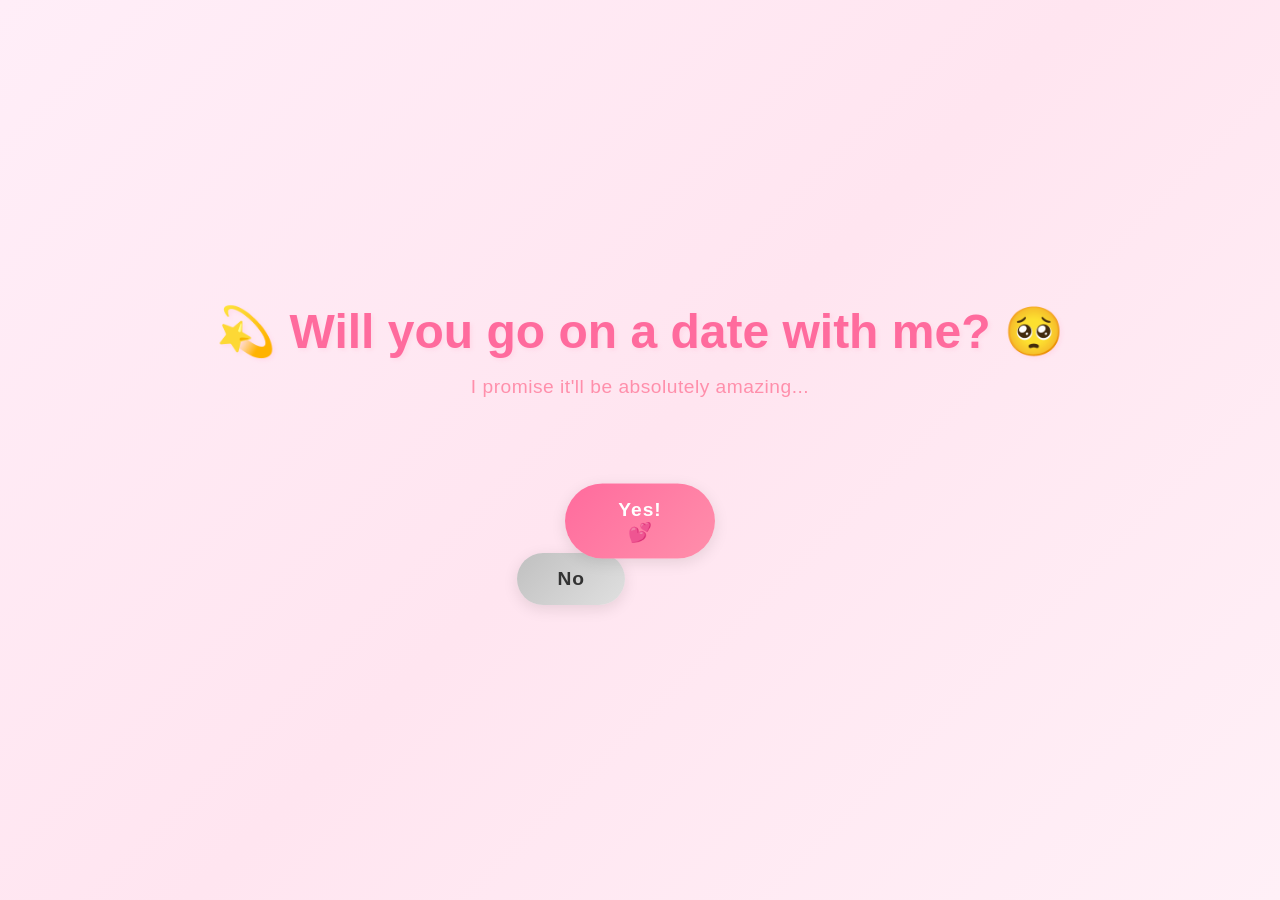
<file: index.html>
<!DOCTYPE html>
<html lang="en">
<head>
    <meta charset="UTF-8">
    <meta name="viewport" content="width=device-width, initial-scale=1.0">
    <title>Will You Go On A Date With Me? 💕</title>
    <link rel="stylesheet" href="style.css">
</head>
<body>
    <div class="container">
        <div class="content">
            <h1 class="question"> 💫 Will you go on a date with me? 🥺</h1>
            <p class="subtitle">I promise it'll be absolutely amazing...</p>
            
            <div class="buttons-container">
                <button class="btn btn-yes" id="yesBtn">Yes! 💕</button>
                <button class="btn btn-no" id="noBtn">No</button>
            </div>
        </div>
        
        <div class="celebration" id="celebration">
            <div class="confetti"></div>
            <div class="success-message" id="successMessage">
                <h2>🎉 YES! 🎉</h2>
                <p>You just made me the happiest person ever! 💕</p>
            </div>
            
            <div class="date-time-picker" id="dateTimePicker" style="display: none;">
                <h2>You just made me the happiest person ever! 💕</h2>
                <p class="picker-subtitle">Now, when should we go? 💕</p>
                
                <div class="calendar-container">
                    <div class="calendar-header">
                        <button class="calendar-nav" id="prevMonth">&lt;</button>
                        <h3 id="monthYear"></h3>
                        <button class="calendar-nav" id="nextMonth">&gt;</button>
                    </div>
                    <div class="calendar-grid" id="calendarGrid"></div>
                </div>
                
                <div class="time-picker">
                    <h3>Pick a time! ⏰</h3>
                    <div class="time-options">
                        <label class="time-option">
                            <input type="radio" name="time" value="17" id="time-5pm">
                            <span class="time-label">5pm</span>
                            <span class="time-joke">We eating with the retirees</span>
                        </label>
                        <label class="time-option">
                            <input type="radio" name="time" value="18" id="time-6pm">
                            <span class="time-label">6pm</span>
                            <span class="time-joke">Golden hour vibes ✨</span>
                        </label>
                        <label class="time-option">
                            <input type="radio" name="time" value="19" id="time-7pm">
                            <span class="time-label">7pm</span>
                            <span class="time-joke">Peak romantic time 🌹</span>
                        </label>
                        <label class="time-option">
                            <input type="radio" name="time" value="20" id="time-8pm">
                            <span class="time-label">8pm</span>
                            <span class="time-joke">Stargazing hours 🌙</span>
                        </label>
                        <label class="time-option">
                            <input type="radio" name="time" value="21" id="time-9pm">
                            <span class="time-label">9pm</span>
                            <span class="time-joke">Are we eating dinner or breakfast? 🤔</span>
                        </label>
                    </div>
                </div>
                <button class="btn btn-confirm" id="confirmBtn">Confirm Date! ✨</button>
            </div>
            
            <div class="food-picker" id="foodPicker" style="display: none;">
                <h2>What do you want to eat? 🍽️</h2>
                <p class="picker-subtitle">Pick your favorite food! 😋</p>
                
                <div class="food-options">
                    <label class="food-option">
                        <input type="radio" name="food" value="pizza" id="food-pizza">
                        <span class="food-label">🍕 Pizza</span>
                    </label>
                    <label class="food-option">
                        <input type="radio" name="food" value="sushi" id="food-sushi">
                        <span class="food-label">🍣 Sushi</span>
                    </label>
                    <label class="food-option">
                        <input type="radio" name="food" value="burger" id="food-burger">
                        <span class="food-label">🍔 Burger</span>
                    </label>
                    <label class="food-option">
                        <input type="radio" name="food" value="pasta" id="food-pasta">
                        <span class="food-label">🍝 Pasta</span>
                    </label>
                    <label class="food-option">
                        <input type="radio" name="food" value="taco" id="food-taco">
                        <span class="food-label">🌮 Taco</span>
                    </label>
                    <label class="food-option">
                        <input type="radio" name="food" value="pokeball" id="food-pokeball">
                        <span class="food-label">⚫⚪ Pokéball</span>
                    </label>
                </div>
                <button class="btn btn-confirm" id="confirmFoodBtn">Let's Go! 🎉</button>
            </div>
            
            <div class="final-message" id="finalMessage" style="display: none;">
                <h2>Perfect! 💕</h2>
                <p id="dateTimeDisplay"></p>
                <p id="foodDisplay"></p>
                <p class="final-note">I can't wait! See you soon! 🥰</p>
            </div>
        </div>
    </div>

    <script src="script.js"></script>
</body>
</html>
</file>
<file: style.css>
* {
    margin: 0;
    padding: 0;
    box-sizing: border-box;
}

body {
    font-family: 'Segoe UI', Tahoma, Geneva, Verdana, sans-serif;
    background: linear-gradient(135deg, #ffeef8 0%, #ffe5f0 50%, #fff0f7 100%);
    min-height: 100vh;
    display: flex;
    justify-content: center;
    align-items: center;
    overflow: hidden;
}

.container {
    width: 100%;
    height: 100vh;
    display: flex;
    justify-content: center;
    align-items: center;
    position: relative;
}

.content {
    text-align: center;
    z-index: 10;
    animation: fadeIn 0.8s ease-in;
}

@keyframes fadeIn {
    from {
        opacity: 0;
        transform: scale(0.95);
    }
    to {
        opacity: 1;
        transform: scale(1);
    }
}

.question {
    font-size: 3rem;
    color: #ff6b9d;
    margin-bottom: 1rem;
    font-weight: 700;
    text-shadow: 2px 2px 4px rgba(255, 107, 157, 0.1);
    animation: bounce 2s ease-in-out infinite;
}

@keyframes bounce {
    0%, 100% {
        transform: translateY(0);
    }
    50% {
        transform: translateY(-10px);
    }
}

.subtitle {
    font-size: 1.2rem;
    color: #ff8fab;
    margin-bottom: 3rem;
    font-weight: 300;
    letter-spacing: 0.5px;
}

.buttons-container {
    position: relative;
    width: 300px;
    height: 150px;
    margin: 0 auto;
}

.btn {
    position: absolute;
    padding: 15px 40px;
    font-size: 1.2rem;
    border: none;
    border-radius: 50px;
    cursor: pointer;
    font-weight: 600;
    transition: all 0.3s ease;
    box-shadow: 0 4px 15px rgba(0, 0, 0, 0.1);
    letter-spacing: 1px;
}

.btn-yes {
    background: linear-gradient(135deg, #ff6b9d 0%, #ff8fab 100%);
    color: white;
    top: 50%;
    left: 50%;
    transform: translate(-50%, -50%);
    z-index: 20;
}

.btn-yes:hover {
    transform: translate(-50%, -50%) scale(1.1);
    box-shadow: 0 8px 25px rgba(255, 107, 157, 0.4);
}

.btn-yes:active {
    transform: translate(-50%, -50%) scale(0.95);
}

.btn-no {
    position: fixed !important;
    background: linear-gradient(135deg, #c0c0c0 0%, #e0e0e0 100%);
    color: #333;
    top: 10px;
    left: 10px;
    transition: all 0.15s ease-out;
}

.btn-no:hover {
    box-shadow: 0 8px 25px rgba(0, 0, 0, 0.2);
}

/* Celebration styles */
.celebration {
    position: fixed;
    top: 0;
    left: 0;
    width: 100%;
    height: 100%;
    display: none;
    justify-content: center;
    align-items: center;
    background: rgba(255, 255, 255, 0.95);
    z-index: 1000;
    backdrop-filter: blur(5px);
}

.celebration.show {
    display: flex;
    animation: celebrationFadeIn 0.5s ease-in;
}

@keyframes celebrationFadeIn {
    from {
        opacity: 0;
    }
    to {
        opacity: 1;
    }
}

.success-message {
    text-align: center;
    z-index: 1001;
    animation: popIn 0.6s cubic-bezier(0.34, 1.56, 0.64, 1);
}

.success-message.hidden {
    display: none;
}

.date-time-picker {
    text-align: center;
    z-index: 1001;
    animation: popIn 0.6s cubic-bezier(0.34, 1.56, 0.64, 1);
    max-width: 600px;
    max-height: 85vh;
    overflow-y: auto;
}

.date-time-picker h2 {
    font-size: 2rem;
    color: #ff6b9d;
    margin-bottom: 0.5rem;
}

.picker-subtitle {
    font-size: 1.2rem;
    color: #ff8fab;
    margin-bottom: 2rem;
}

@keyframes popIn {
    0% {
        opacity: 0;
        transform: scale(0.5);
    }
    100% {
        opacity: 1;
        transform: scale(1);
    }
}

.success-message h2 {
    font-size: 4rem;
    color: #ff6b9d;
    margin-bottom: 1rem;
    animation: bounce 1s ease-in-out infinite;
}

.success-message p {
    font-size: 1.5rem;
    color: #ff8fab;
    font-weight: 500;
}

/* Confetti animation */
.confetti {
    position: absolute;
    width: 100%;
    height: 100%;
    pointer-events: none;
}

.confetti-piece {
    position: absolute;
    pointer-events: none;
}

/* Calendar Styles */
.calendar-container {
    background: white;
    border-radius: 15px;
    padding: 20px;
    margin: 20px auto;
    max-width: 400px;
    box-shadow: 0 4px 20px rgba(255, 107, 157, 0.2);
}

.calendar-header {
    display: flex;
    justify-content: space-between;
    align-items: center;
    margin-bottom: 20px;
}

.calendar-header h3 {
    color: #ff6b9d;
    font-size: 1.3rem;
    min-width: 150px;
}

.calendar-nav {
    background: linear-gradient(135deg, #ff6b9d 0%, #ff8fab 100%);
    color: white;
    border: none;
    width: 40px;
    height: 40px;
    border-radius: 50%;
    cursor: pointer;
    font-size: 1.2rem;
    transition: all 0.3s ease;
}

.calendar-nav:hover {
    transform: scale(1.1);
    box-shadow: 0 4px 15px rgba(255, 107, 157, 0.4);
}

.calendar-grid {
    display: grid;
    grid-template-columns: repeat(7, 1fr);
    gap: 5px;
    margin-bottom: 10px;
}

.calendar-weekday {
    color: #ff8fab;
    font-weight: 600;
    padding: 10px;
    text-align: center;
    font-size: 0.9rem;
}

.calendar-day {
    padding: 10px;
    border-radius: 8px;
    cursor: pointer;
    background: #f0f0f0;
    color: #333;
    border: 2px solid transparent;
    transition: all 0.2s ease;
    font-weight: 500;
}

.calendar-day:hover:not(.disabled) {
    background: #ffe5f0;
    border-color: #ff6b9d;
}

.calendar-day.selected {
    background: linear-gradient(135deg, #ff6b9d 0%, #ff8fab 100%);
    color: white;
    border-color: #ff6b9d;
}

.calendar-day.disabled {
    color: #ccc;
    cursor: not-allowed;
}

.calendar-day.other-month {
    color: #ddd;
    cursor: default;
}

/* Time Picker Styles */
.time-picker {
    background: white;
    border-radius: 15px;
    padding: 20px 20px 40px 20px;
    margin: 20px auto;
    max-width: 500px;
    box-shadow: 0 4px 20px rgba(255, 107, 157, 0.2);
}

.time-picker h3 {
    color: #ff6b9d;
    margin-bottom: 20px;
    font-size: 1.2rem;
}

.time-options {
    display: flex;
    flex-direction: column;
    gap: 12px;
}

.time-option {
    display: flex;
    align-items: center;
    padding: 15px;
    border-radius: 10px;
    background: #f9f9f9;
    border: 2px solid #ffe5f0;
    cursor: pointer;
    transition: all 0.3s ease;
}

.time-option:hover {
    background: #ffe5f0;
    border-color: #ff6b9d;
}

.time-option input[type="radio"] {
    width: 20px;
    height: 20px;
    cursor: pointer;
    accent-color: #ff6b9d;
}

.time-label {
    font-weight: 600;
    color: #ff6b9d;
    margin-left: 12px;
    font-size: 1.1rem;
    min-width: 50px;
}

.time-joke {
    margin-left: auto;
    color: #666;
    font-size: 0.95rem;
    font-style: italic;
}

.time-option input[type="radio"]:checked + .time-label {
    color: #ff6b9d;
}

/* Food Picker Styles */
.food-picker {
    text-align: center;
    z-index: 1001;
    animation: popIn 0.6s cubic-bezier(0.34, 1.56, 0.64, 1);
    max-width: 600px;
    max-height: 85vh;
    overflow-y: auto;
}

.food-picker h2 {
    font-size: 2rem;
    color: #ff6b9d;
    margin-bottom: 0.5rem;
}

.food-options {
    display: grid;
    grid-template-columns: repeat(auto-fit, minmax(120px, 1fr));
    gap: 15px;
    margin: 30px auto;
    max-width: 500px;
    background: white;
    border-radius: 15px;
    padding: 20px;
    box-shadow: 0 4px 20px rgba(255, 107, 157, 0.2);
}

.food-option {
    display: flex;
    flex-direction: column;
    align-items: center;
    justify-content: center;
    padding: 20px;
    border-radius: 10px;
    background: #f9f9f9;
    border: 2px solid #ffe5f0;
    cursor: pointer;
    transition: all 0.3s ease;
}

.food-option:hover {
    background: #ffe5f0;
    border-color: #ff6b9d;
    transform: scale(1.05);
}

.food-option input[type="radio"] {
    display: none;
}

.food-label {
    font-weight: 600;
    color: #ff6b9d;
    font-size: 1rem;
    text-align: center;
}

.food-option input[type="radio"]:checked + .food-label {
    color: #ff3366;
    font-size: 1.1rem;
}

.food-option input[type="radio"]:checked ~ .food-label,
.food-option input[type="radio"]:checked + .food-label {
    transform: scale(1.1);
}

.food-option:has(input[type="radio"]:checked) {
    background: linear-gradient(135deg, #ff6b9d 0%, #ff8fab 100%);
    border-color: #ff6b9d;
    color: white;
}

.food-option:has(input[type="radio"]:checked) .food-label {
    color: white;
}



/* Confirm Button */
.btn-confirm {
    background: linear-gradient(135deg, #ff6b9d 0%, #ff8fab 100%);
    color: white;
    padding: 15px 40px;
    font-size: 1.2rem;
    border: none;
    border-radius: 50px;
    cursor: pointer;
    font-weight: 600;
    margin-top: 20px;
    box-shadow: 0 4px 15px rgba(255, 107, 157, 0.3);
    transition: all 0.3s ease;
    position: sticky;
    bottom: 0;
    width: 100%;
    max-width: 460px;
    background: linear-gradient(135deg, #ff6b9d 0%, #ff8fab 100%);
}

.btn-confirm:hover {
    transform: scale(1.05);
    box-shadow: 0 8px 25px rgba(255, 107, 157, 0.4);
}

.btn-confirm:active {
    transform: scale(0.95);
}

/* Final Message */
.final-message {
    text-align: center;
    z-index: 1001;
    animation: popIn 0.6s cubic-bezier(0.34, 1.56, 0.64, 1);
}

.final-message h2 {
    font-size: 3rem;
    color: #ff6b9d;
    margin-bottom: 1rem;
    animation: bounce 1s ease-in-out infinite;
}

.final-message p {
    font-size: 1.3rem;
    color: #ff8fab;
    font-weight: 500;
    margin: 0.5rem 0;
}

.final-note {
    font-size: 1.1rem !important;
    margin-top: 1.5rem !important;
}

/* Responsive design */
@media (max-width: 768px) {
    .question {
        font-size: 2rem;
    }
    
    .subtitle {
        font-size: 1rem;
        margin-bottom: 2rem;
    }
    
    .btn {
        padding: 12px 30px;
        font-size: 1rem;
    }
    
    .success-message h2 {
        font-size: 2.5rem;
    }
    
    .success-message p {
        font-size: 1.1rem;
    }
}
</file>
